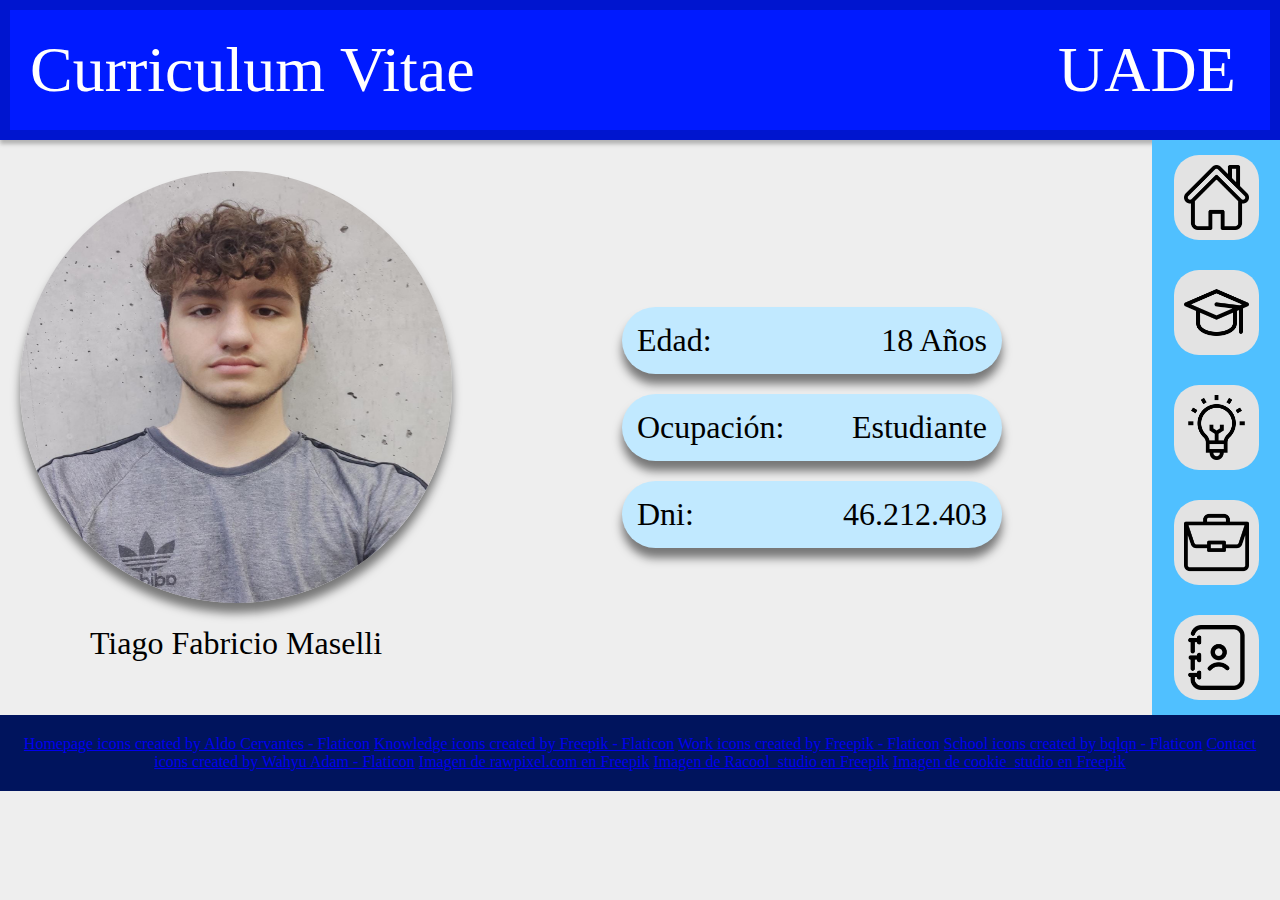
<file: Index.html>
<html lang="en">
<head>
    <meta charset="UTF-8">
    <meta http-equiv="X-UA-Compatible" content="IE=edge">
    <meta name="viewport" content="width=device-width, initial-scale=1.0">
    <title>CvMaselli</title>
    <link rel="stylesheet" href="Estilos/estilo.css">
</head>
<body>
    <header>
        <div class="contenedor">
            <h1 class="Titulo">Curriculum Vitae</h1>
            <h1 class="Titulo1">UADE</h1>
        </div>
    </header>
    <div class="menuultra">
        <nav>
        <img class="img" src="img/Tiago1.jpg" alt="Tiago">
        <h2 class="subtitulo">Tiago Fabricio Maselli</h2>
        </nav>
<section>
    <div>
        <p class="Datos">Edad: <span class="info">18 Años</span></p>
        <p class="Datos">Ocupación:<span class="info">Estudiante</span></p>
        <p class="Datos">Dni: <span class="info">46.212.403</span></p>
    </div>
</section>
    <div class="menu">
       <a class="boton" href="Index.html"><img class="img1" src="img/Home.png" alt="Home"></a>
       <a class="boton" href="Estudios.html"><img class="img1" src="img/Estudios.png" alt="Estudiante"></a>
       <a class="boton" href="Competencias.html"><img class="img1" src="img/Conocimientos.png" alt="Conocimientos"></a>
       <a class="boton" href="ExperienciaLaboral.html"><img class="img1" src="img/Trabajo.png" alt="Trabajo"></a>
       <a class="boton" href="Contacto.html"><img class="img1" src="img/Contacto.png" alt="Contacto"></a>
    </div>
</div>
    <footer>
        <div class="contenedor2">
            <a href="https://www.flaticon.com/free-icons/homepage" title="homepage icons">Homepage icons created by Aldo Cervantes - Flaticon</a>
            <a href="https://www.flaticon.com/free-icons/knowledge" title="knowledge icons">Knowledge icons created by Freepik - Flaticon</a>
            <a href="https://www.flaticon.com/free-icons/work" title="work icons">Work icons created by Freepik - Flaticon</a>
            <a href="https://www.flaticon.com/free-icons/school" title="school icons">School icons created by bqlqn - Flaticon</a>
            <a href="https://www.flaticon.com/free-icons/contact" title="contact icons">Contact icons created by Wahyu Adam - Flaticon</a>
            <a href="https://www.freepik.es/foto-gratis/grupo-empresarios-que-tienen-reunion_2767787.htm#page=2&query=documentos&position=43&from_view=search&track=robertav1_2_sidr">Imagen de rawpixel.com en Freepik</a>
            <a href="https://www.freepik.es/foto-gratis/espacio-trabajo-mesa-trabajo-oficina_9935301.htm#page=2&query=documentos&position=25&from_view=search&track=robertav1_2_sidr">Imagen de Racool_studio en Freepik</a>
            <a href="https://www.freepik.es/foto-gratis/puedo-manejar-tareas-multiples-foto-recortada-chica-exitosa-escribiendo-teclado-tomando-notas-mientras-mira-pantalla-computadora-estudia-nuevos-graficos-negocios-no-hay-tiempo-descansar_8357894.htm#query=Trabajo&position=49&from_view=search&track=robertav1_2_sidr">Imagen de cookie_studio en Freepik</a>
    </div>
</footer>
</body>
</html>
</file>
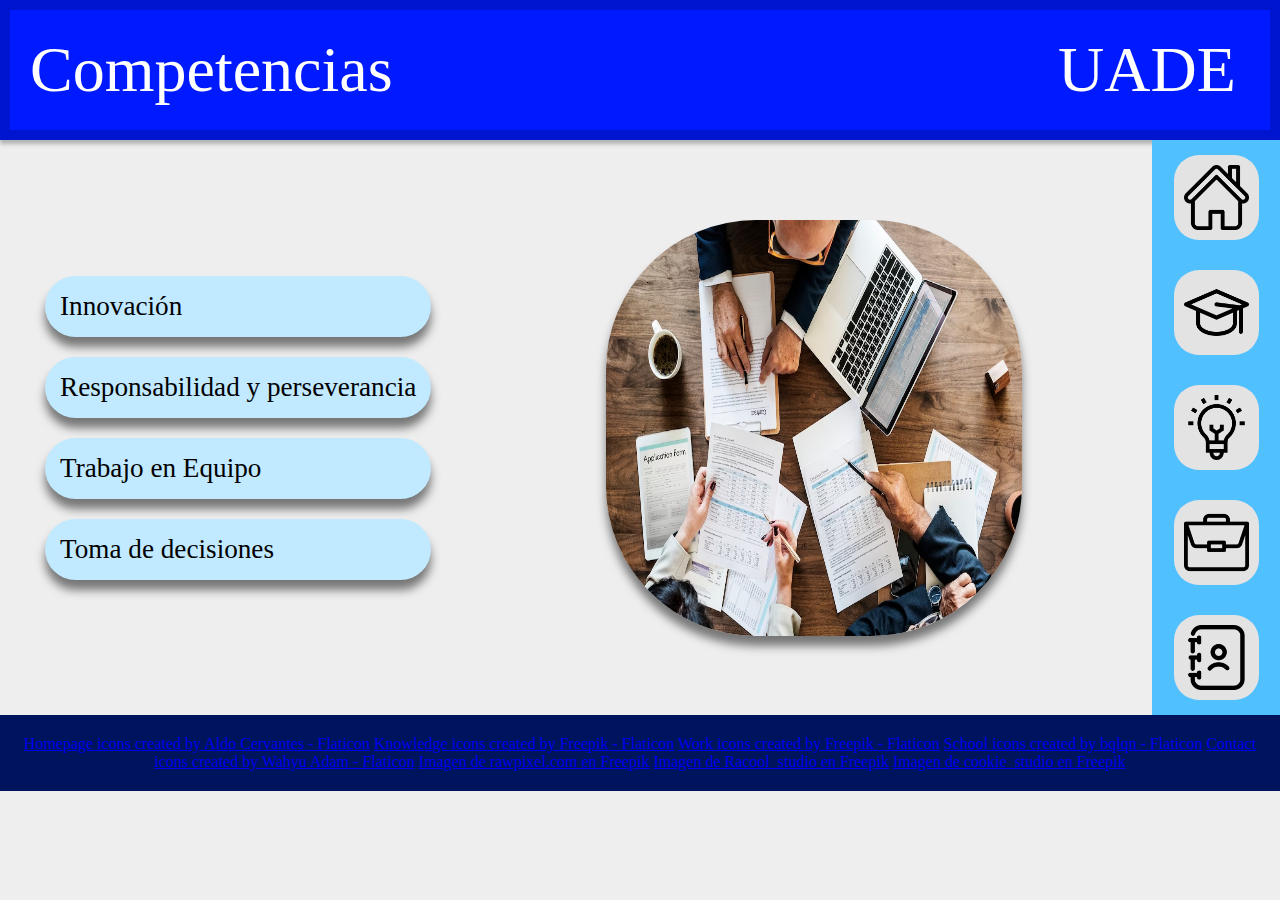
<file: Competencias.html>
<html lang="en">
<head>
    <meta charset="UTF-8">
    <meta http-equiv="X-UA-Compatible" content="IE=edge">
    <meta name="viewport" content="width=device-width, initial-scale=1.0">
    <title>CvMaselli</title>
    <link rel="stylesheet" href="Estilos/estilo.css">
</head>
<body>
    <header>
        <div class="contenedor">
            <h1 class="Titulo">Competencias</h1>
            <h1 class="Titulo1">UADE</h1>
        </div>
    </header>
    <div class="menuultra">
        <div class="section1">
            <div>
                <p class="Datos1">Innovación</p>
                <p class="Datos1">Responsabilidad y perseverancia</p>
                <p class="Datos1">Trabajo en Equipo</p>
                <p class="Datos1">Toma de decisiones</p>
            </div>
        </div>
        <div class="nav1">
        <img class="img2" src="img/Competencias.avif" alt="lindo">
        </div>
    <div class="menu">
       <a class="boton" href="Index.html"><img class="img1" src="img/Home.png" alt="lindo"></a>
       <a class="boton" href="Estudios.html"><img class="img1" src="img/Estudios.png" alt="lindo"></a>
       <a class="boton" href="Competencias.html"><img class="img1" src="img/Conocimientos.png" alt="lindo"></a>
       <a class="boton" href="ExperienciaLaboral.html"><img class="img1" src="img/Trabajo.png" alt="lindo"></a>
       <a class="boton" href="Contacto.html"><img class="img1" src="img/Contacto.png" alt="lindo"></a>
    </div>
</div>
    <footer>
        <div class="contenedor2">
            <a href="https://www.flaticon.com/free-icons/homepage" title="homepage icons">Homepage icons created by Aldo Cervantes - Flaticon</a>
            <a href="https://www.flaticon.com/free-icons/knowledge" title="knowledge icons">Knowledge icons created by Freepik - Flaticon</a>
            <a href="https://www.flaticon.com/free-icons/work" title="work icons">Work icons created by Freepik - Flaticon</a>
            <a href="https://www.flaticon.com/free-icons/school" title="school icons">School icons created by bqlqn - Flaticon</a>
            <a href="https://www.flaticon.com/free-icons/contact" title="contact icons">Contact icons created by Wahyu Adam - Flaticon</a>
            <a href="https://www.freepik.es/foto-gratis/grupo-empresarios-que-tienen-reunion_2767787.htm#page=2&query=documentos&position=43&from_view=search&track=robertav1_2_sidr">Imagen de rawpixel.com en Freepik</a>
            <a href="https://www.freepik.es/foto-gratis/espacio-trabajo-mesa-trabajo-oficina_9935301.htm#page=2&query=documentos&position=25&from_view=search&track=robertav1_2_sidr">Imagen de Racool_studio en Freepik</a>
            <a href="https://www.freepik.es/foto-gratis/puedo-manejar-tareas-multiples-foto-recortada-chica-exitosa-escribiendo-teclado-tomando-notas-mientras-mira-pantalla-computadora-estudia-nuevos-graficos-negocios-no-hay-tiempo-descansar_8357894.htm#query=Trabajo&position=49&from_view=search&track=robertav1_2_sidr">Imagen de cookie_studio en Freepik</a>
        </div>
    </footer>
</body>
</html>
</file>
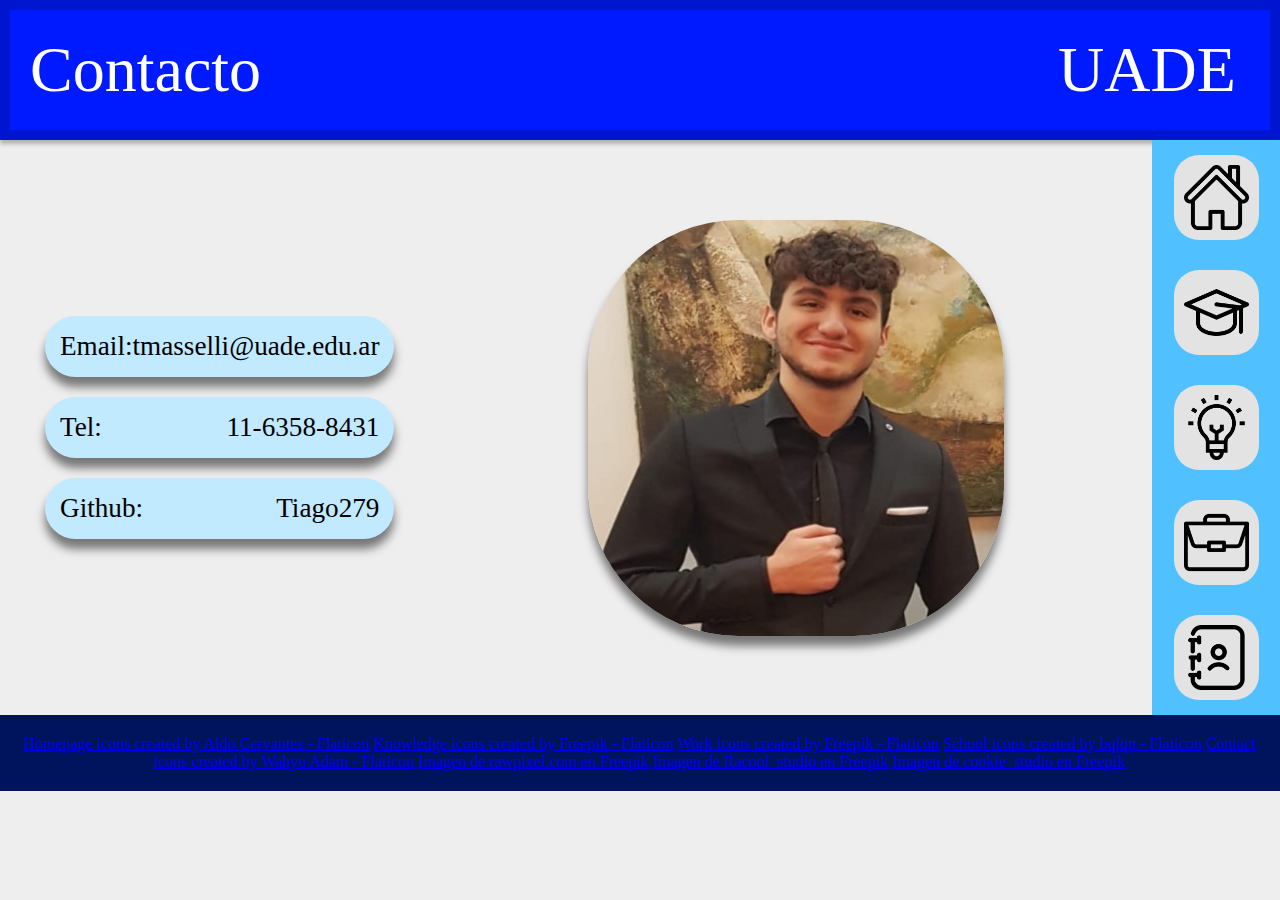
<file: Contacto.html>
<html lang="en">
<head>
    <meta charset="UTF-8">
    <meta http-equiv="X-UA-Compatible" content="IE=edge">
    <meta name="viewport" content="width=device-width, initial-scale=1.0">
    <title>CvMaselli</title>
    <link rel="stylesheet" href="Estilos/estilo.css">
</head>
<body>
    <header>
        <div class="contenedor">
            <h1 class="Titulo">Contacto</h1>
            <h1 class="Titulo1">UADE</h1>
        </div>
    </header>
    <div class="menuultra">
        <div class="section1">
            <div>
                <p class="Datos1">Email: <span class="info">tmasselli@uade.edu.ar</span></p>
                <p class="Datos1">Tel:<span class="info">11-6358-8431</span></p>
                <p class="Datos1">Github: <span class="info">Tiago279</span></p>
            </div>
        </div>
        <div class="nav1">
        <img class="img2" src="img/Tiago2.jpg" alt="lindo">
        </div>
    <div class="menu">
       <a class="boton" href="Index.html"><img class="img1" src="img/Home.png" alt="lindo"></a>
       <a class="boton" href="Estudios.html"><img class="img1" src="img/Estudios.png" alt="lindo"></a>
       <a class="boton" href="Competencias.html"><img class="img1" src="img/Conocimientos.png" alt="lindo"></a>
       <a class="boton" href="ExperienciaLaboral.html"><img class="img1" src="img/Trabajo.png" alt="lindo"></a>
       <a class="boton" href="Contacto.html"><img class="img1" src="img/Contacto.png" alt="lindo"></a>
    </div>
</div>
    <footer>
        <div class="contenedor2">
            <a href="https://www.flaticon.com/free-icons/homepage" title="homepage icons">Homepage icons created by Aldo Cervantes - Flaticon</a>
            <a href="https://www.flaticon.com/free-icons/knowledge" title="knowledge icons">Knowledge icons created by Freepik - Flaticon</a>
            <a href="https://www.flaticon.com/free-icons/work" title="work icons">Work icons created by Freepik - Flaticon</a>
            <a href="https://www.flaticon.com/free-icons/school" title="school icons">School icons created by bqlqn - Flaticon</a>
            <a href="https://www.flaticon.com/free-icons/contact" title="contact icons">Contact icons created by Wahyu Adam - Flaticon</a>
            <a href="https://www.freepik.es/foto-gratis/grupo-empresarios-que-tienen-reunion_2767787.htm#page=2&query=documentos&position=43&from_view=search&track=robertav1_2_sidr">Imagen de rawpixel.com en Freepik</a>
            <a href="https://www.freepik.es/foto-gratis/espacio-trabajo-mesa-trabajo-oficina_9935301.htm#page=2&query=documentos&position=25&from_view=search&track=robertav1_2_sidr">Imagen de Racool_studio en Freepik</a>
            <a href="https://www.freepik.es/foto-gratis/puedo-manejar-tareas-multiples-foto-recortada-chica-exitosa-escribiendo-teclado-tomando-notas-mientras-mira-pantalla-computadora-estudia-nuevos-graficos-negocios-no-hay-tiempo-descansar_8357894.htm#query=Trabajo&position=49&from_view=search&track=robertav1_2_sidr">Imagen de cookie_studio en Freepik</a>
        </div>
    </footer>
</body>
</html>
</file>
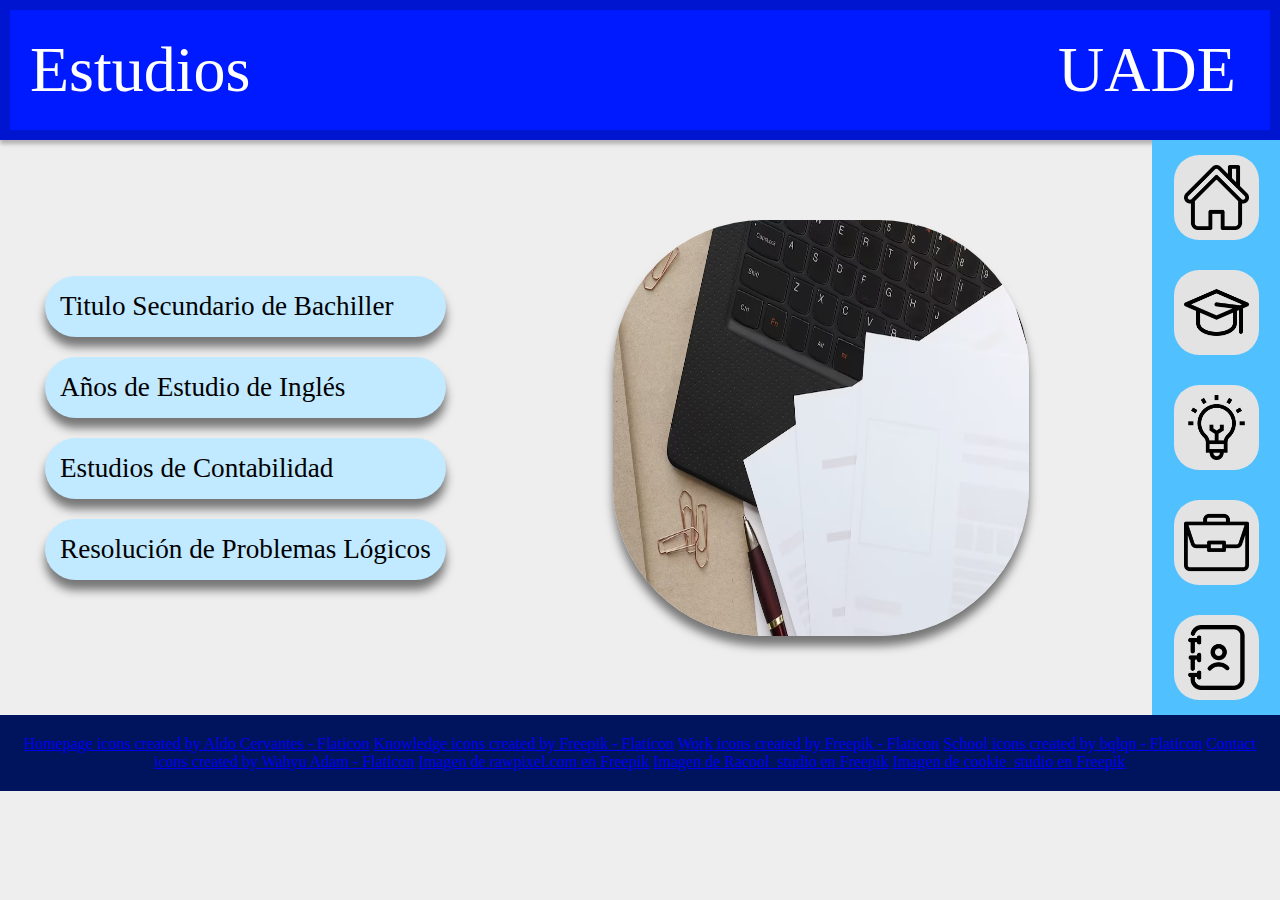
<file: Estudios.html>
<html lang="en">
<head>
    <meta charset="UTF-8">
    <meta http-equiv="X-UA-Compatible" content="IE=edge">
    <meta name="viewport" content="width=device-width, initial-scale=1.0">
    <title>CvMaselli</title>
    <link rel="stylesheet" href="Estilos/estilo.css">
</head>
<body>
    <header>
        <div class="contenedor">
            <h1 class="Titulo">Estudios</h1>
            <h1 class="Titulo1">UADE</h1>
        </div>
    </header>
    <div class="menuultra">
        <div class="section1">
            <div>
                <p class="Datos1">Titulo Secundario de Bachiller</p>
                <p class="Datos1">Años de Estudio de Inglés</p>
                <p class="Datos1">Estudios de Contabilidad</p>
                <p class="Datos1">Resolución de Problemas Lógicos</p>
            </div>
        </div>
        <div class="nav1">
        <img class="img2" src="img/EstudiosIm.avif" alt="lindo">
        </div>
    <div class="menu">
       <a class="boton" href="Index.html"><img class="img1" src="img/Home.png" alt="lindo"></a>
       <a class="boton" href="Estudios.html"><img class="img1" src="img/Estudios.png" alt="lindo"></a>
       <a class="boton" href="Competencias.html"><img class="img1" src="img/Conocimientos.png" alt="lindo"></a>
       <a class="boton" href="ExperienciaLaboral.html"><img class="img1" src="img/Trabajo.png" alt="lindo"></a>
       <a class="boton" href="Contacto.html"><img class="img1" src="img/Contacto.png" alt="lindo"></a>
    </div>
</div>
    <footer>
        <div class="contenedor2">
            <a href="https://www.flaticon.com/free-icons/homepage" title="homepage icons">Homepage icons created by Aldo Cervantes - Flaticon</a>
            <a href="https://www.flaticon.com/free-icons/knowledge" title="knowledge icons">Knowledge icons created by Freepik - Flaticon</a>
            <a href="https://www.flaticon.com/free-icons/work" title="work icons">Work icons created by Freepik - Flaticon</a>
            <a href="https://www.flaticon.com/free-icons/school" title="school icons">School icons created by bqlqn - Flaticon</a>
            <a href="https://www.flaticon.com/free-icons/contact" title="contact icons">Contact icons created by Wahyu Adam - Flaticon</a>
            <a href="https://www.freepik.es/foto-gratis/grupo-empresarios-que-tienen-reunion_2767787.htm#page=2&query=documentos&position=43&from_view=search&track=robertav1_2_sidr">Imagen de rawpixel.com en Freepik</a>
            <a href="https://www.freepik.es/foto-gratis/espacio-trabajo-mesa-trabajo-oficina_9935301.htm#page=2&query=documentos&position=25&from_view=search&track=robertav1_2_sidr">Imagen de Racool_studio en Freepik</a>
            <a href="https://www.freepik.es/foto-gratis/puedo-manejar-tareas-multiples-foto-recortada-chica-exitosa-escribiendo-teclado-tomando-notas-mientras-mira-pantalla-computadora-estudia-nuevos-graficos-negocios-no-hay-tiempo-descansar_8357894.htm#query=Trabajo&position=49&from_view=search&track=robertav1_2_sidr">Imagen de cookie_studio en Freepik</a>
        </div>
    </footer>
</body>
</html>
</file>
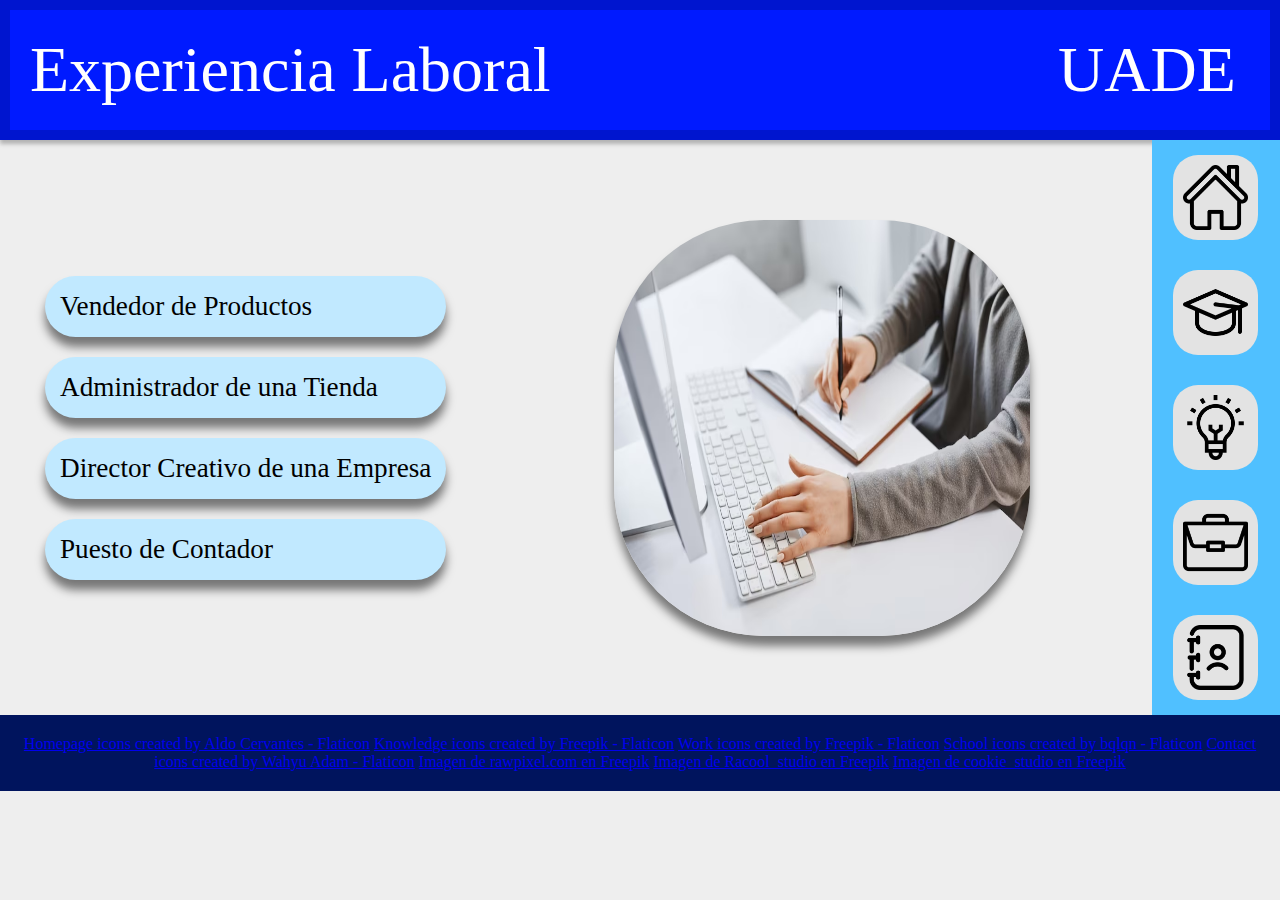
<file: ExperienciaLaboral.html>
<html lang="en">
<head>
    <meta charset="UTF-8">
    <meta http-equiv="X-UA-Compatible" content="IE=edge">
    <meta name="viewport" content="width=device-width, initial-scale=1.0">
    <title>CvMaselli</title>
    <link rel="stylesheet" href="Estilos/estilo.css">
</head>
<body>
    <header>
        <div class="contenedor">
            <h1 class="Titulo">Experiencia Laboral</h1>
            <h1 class="Titulo1">UADE</h1>
        </div>
    </header>
    <div class="menuultra">
        <div class="section1">
            <div>
                <p class="Datos1">Vendedor de Productos</p>
                <p class="Datos1">Administrador de una Tienda</p>
                <p class="Datos1">Director Creativo de una Empresa</p>
                <p class="Datos1">Puesto de Contador </p>
            </div>
        </div>
        <div class="nav1">
        <img class="img2" src="img/TrabajoIm.avif" alt="lindo">
        </div>
    <div class="menu">
       <a class="boton" href="Index.html"><img class="img1" src="img/Home.png" alt="lindo"></a>
       <a class="boton" href="Estudios.html"><img class="img1" src="img/Estudios.png" alt="lindo"></a>
       <a class="boton" href="Competencias.html"><img class="img1" src="img/Conocimientos.png" alt="lindo"></a>
       <a class="boton" href="ExperienciaLaboral.html"><img class="img1" src="img/Trabajo.png" alt="lindo"></a>
       <a class="boton" href="Contacto.html"><img class="img1" src="img/Contacto.png" alt="lindo"></a>
    </div>
</div>
    <footer>
        <div class="contenedor2">
            <a href="https://www.flaticon.com/free-icons/homepage" title="homepage icons">Homepage icons created by Aldo Cervantes - Flaticon</a>
            <a href="https://www.flaticon.com/free-icons/knowledge" title="knowledge icons">Knowledge icons created by Freepik - Flaticon</a>
            <a href="https://www.flaticon.com/free-icons/work" title="work icons">Work icons created by Freepik - Flaticon</a>
            <a href="https://www.flaticon.com/free-icons/school" title="school icons">School icons created by bqlqn - Flaticon</a>
            <a href="https://www.flaticon.com/free-icons/contact" title="contact icons">Contact icons created by Wahyu Adam - Flaticon</a>
            <a href="https://www.freepik.es/foto-gratis/grupo-empresarios-que-tienen-reunion_2767787.htm#page=2&query=documentos&position=43&from_view=search&track=robertav1_2_sidr">Imagen de rawpixel.com en Freepik</a>
            <a href="https://www.freepik.es/foto-gratis/espacio-trabajo-mesa-trabajo-oficina_9935301.htm#page=2&query=documentos&position=25&from_view=search&track=robertav1_2_sidr">Imagen de Racool_studio en Freepik</a>
            <a href="https://www.freepik.es/foto-gratis/puedo-manejar-tareas-multiples-foto-recortada-chica-exitosa-escribiendo-teclado-tomando-notas-mientras-mira-pantalla-computadora-estudia-nuevos-graficos-negocios-no-hay-tiempo-descansar_8357894.htm#query=Trabajo&position=49&from_view=search&track=robertav1_2_sidr">Imagen de cookie_studio en Freepik</a>
        </div>
    </footer>
</body>
</html>
</file>
<file: Estilos/estilo.css>
body{
    background-color: #eeeeee;
    margin: 0;
    font-size: 1em;
}
 .nav1{

    align-items: center;
    display: flex;
 }
 section{
    display: flex;
    flex-direction: column;
    justify-content: center;
    align-items: start;
 }
.texto{
    background-color: antiquewhite;
    width: 4%;
    height: 4%;
    border-radius: 100px;
    justify-content: center
}
.contenedor2{
    background-color: #00145D;
    padding: 20px;
    color: #eeeeee;
    text-align: center;
    flex-wrap: wrap 
}

@media (max-width:426px){
    .menuultra{
        display: flex;
        justify-content: space-between;
        margin: 0;
        flex-wrap: wrap-reverse;
        flex-direction: column-reverse;
        align-items: center;
    }
    .contenedor {
        align-items: center;
        display: flex;
        flex-wrap: wrap;
        justify-content: space-between;
        border: 10px solid #0015CF;
        background-color: #001AFF;
        box-shadow: 0px 4px 4px rgba(0, 0, 0, 0.25);
        height: 10%;
        padding: 20px;
    }
.Titulo {
    color: #ffffff;
    font-family: 'Alice';
    font-style: normal;
    font-weight: 400;
    line-height: 42px;
    margin: 0;
    width: 100%;
}
.Titulo1 {
    color: #ffffff;
    font-family: 'Alice';
    font-style: normal;
    font-weight: 400;
    font-size: 3em;
    line-height: 42px;
    margin: 0;
}
nav {
    margin: 10;
    display: flex;
    flex-direction: column;
    justify-content: center;
}
.img {
    border-radius: 500px;
    box-shadow: 0px 10px 10px rgba(0, 0, 0, 0.5);
    width: 250px;
    height: 250px;
}
.img2 {
    margin: 10px;
    border-radius: 70px;
    width: 250px;
    height: 250px;
    box-shadow: 0px 10px 10px rgba(0, 0, 0, 0.5);
}
.subtitulo {
    color: #000000;
    font-family: 'Alice';
    font-style: normal;
    font-weight: 400;
    line-height: 27px;
    text-align: center;
}
.section1 {
    display: flex;
    flex-direction: column;
    justify-content: center;
    align-items: start;
    margin: 25px;
}
.Datos{
    border-radius: 50px;
    padding: 12px;
    background-color: #C1E9FF;
    color: black;
    width: 250px;
    display: flex;
    justify-content: space-between;
    box-shadow: 0px 5px 5px rgba(0, 0, 0, 0.5);
}
.Datos1 {
    border-radius: 50px;
    padding: 12px;
    background-color: #C1E9FF;
    color: black;
    display: flex;
    justify-content: space-between;
    box-shadow: 0px 5px 5px rgba(0, 0, 0, 0.5);
}
    .menu{
        margin: 0;
        background-color: #50C0FF;
        display: flex;
        align-items: center;
        justify-content: space-around;
        width: 100%;
        height: 10%;
    }
    .boton {
    margin: 9px;
    padding: 10px;
    background-color: rgb(227, 227, 227);
    border-radius: 25px;
    width: 100%;
    height: 100%;
    text-align: center;
}
.img1 {
    width: 100%;
    height: 100%;
}
    }
@media (min-width:426px){
    .menuultra{
        display: flex;
        justify-content: space-between;
        margin: 0;
        flex-wrap: wrap-reverse;
    }
    .contenedor{
        align-items:center;
        display: flex;
        flex-wrap: wrap;
        justify-content: space-between;
        border: 10px solid #0015CF;
        background-color: #001AFF;
        box-shadow: 0px 4px 4px rgba(0, 0, 0, 0.25);
        height: 80px;
        padding: 20px;
    }
    .Titulo{
        color: #ffffff;
        font-family: 'Alice';
        font-style: normal;
        font-weight: 400;
        font-size: 4em;
        line-height: 42px;
        margin: 0;
        width: 10em;
        }
    .Titulo1{
        color: #ffffff;
        font-family: 'Alice';
        font-style: normal;
        font-weight: 400;
        font-size: 4em;
        line-height: 42px;
        margin: 0;
        width: 3em;
        }
nav{
    margin: 20px;
    display: flex;
    flex-direction: column;
    justify-content: center;
}
.img{
    border-radius: 500px;
    width: 27em;
    height: 27em;
    box-shadow: 0px 10px 10px rgba(0, 0, 0, 0.5);
 }
 .subtitulo{
    color: #000000;
    font-family: 'Alice';
    font-style: normal;
    font-weight: 400;
    font-size: 2em;
    line-height: 27px;
    text-align: center;
    }
.section1{
     display: flex;
    flex-direction: column;
    justify-content: center;
    align-items: start;
     margin: 25px;
}
.menu{
    margin: 0;
    width: 10%;
    background-color: #50C0FF;
    flex-direction: column;
    display: flex;
    align-items: center;
    justify-content: space-around;
}
.boton{
    margin: 15px;
    padding: 10px;
    background-color: rgb(227, 227, 227);
    border-radius: 25px;
    width: 65px;
    height: 65px;
    text-align: center;
}
.img1{
    width: 65px;
    height: 65px;
 }
 .img2{
    border-radius: 150px;
    width: 26em;
    height: 26em;
    box-shadow: 0px 10px 10px rgba(0, 0, 0, 0.5);
 }
.Datos{
    border-radius: 50px;
    margin: 20px;
    padding: 15px;
    background-color: #C1E9FF;
    color: black;
    font-size: 2em;
    width: 350px;
    display: flex;
    justify-content: space-between;
    box-shadow: 0px 10px 10px rgba(0, 0, 0, 0.5);
}
.Datos1{
    border-radius: 50px;
    margin: 20px;
    padding: 15px;
    background-color: #C1E9FF;
    color: black;
    font-size: 1.7em;
    display: flex;
    justify-content: space-between;
    box-shadow: 0px 10px 10px rgba(0, 0, 0, 0.5);
}
}
.info{
    text-align: end;
}
</file>
